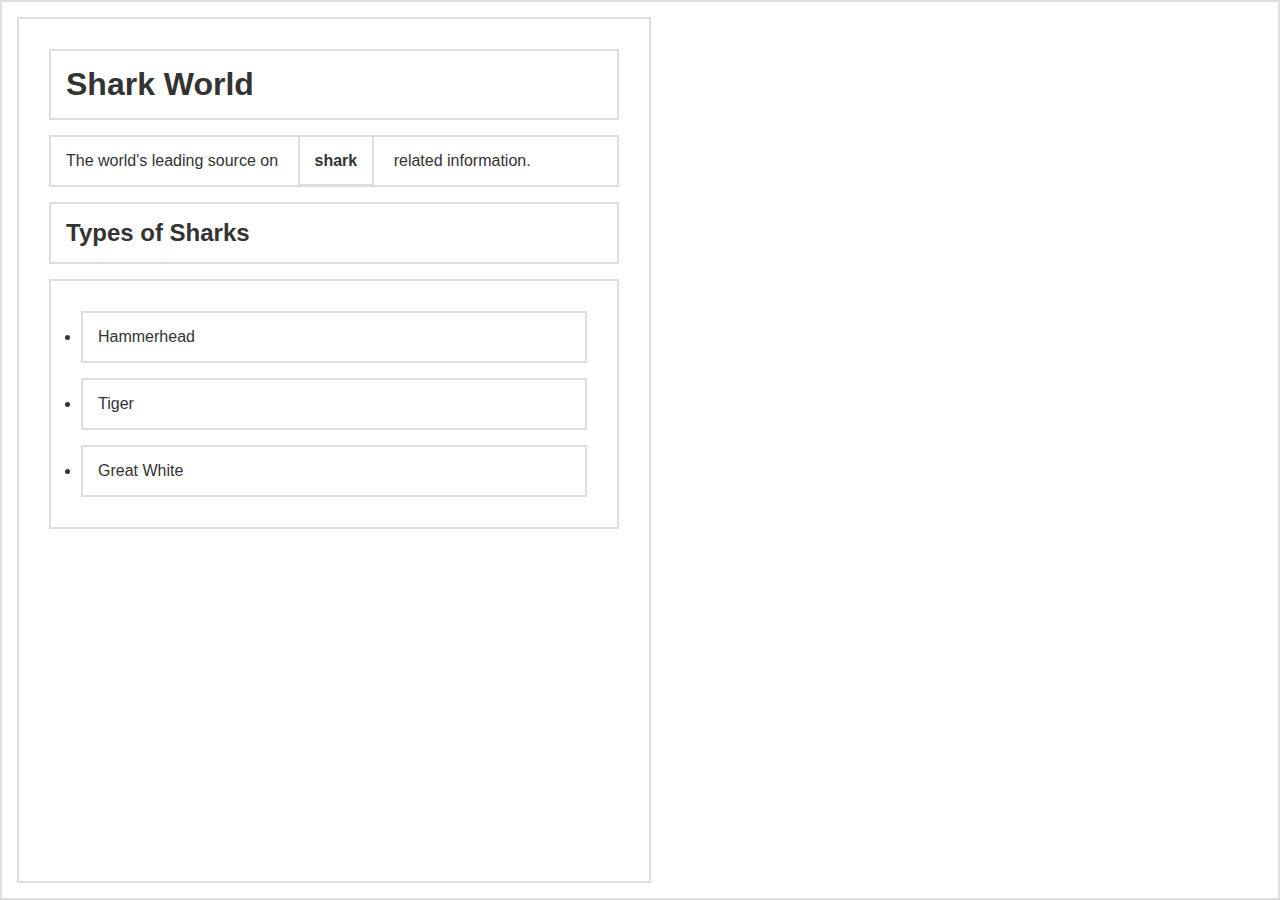
<file: indextest.html>
<html>

<head>
  <title>Learning About Nodes</title>

  <style>
    * { border: 2px solid #dedede; padding: 15px; margin: 15px; }
    html { margin: 0; padding: 0; }
    body { max-width: 600px; font-family: sans-serif; color: #333; }
  </style>
</head>

<body>
  <h1>Shark World</h1>
  <p>The world's leading source on <strong>shark</strong> related information.</p>
  <h2>Types of Sharks</h2>
  <ul>
    <li>Hammerhead</li>
    <li>Tiger</li>
    <li>Great White</li>
  </ul>
</body>

<script>
  const h1 = document.getElementsByTagName('h1')[0];
  const p = document.getElementsByTagName('p')[0];
  const ul = document.getElementsByTagName('ul')[0];
</script>

</html>
</file>
